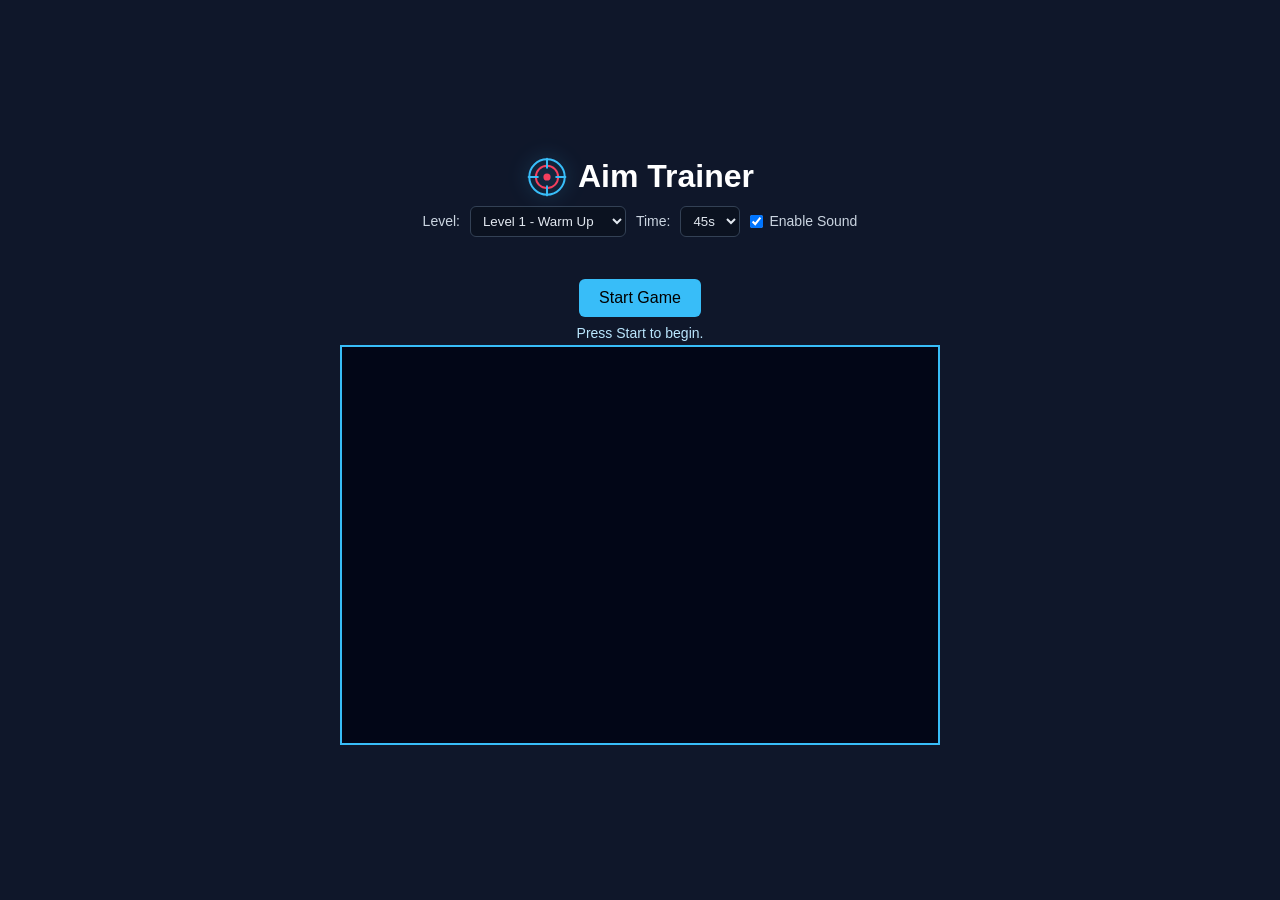
<file: index.html>
<!DOCTYPE html>
<html lang="en">
<head>
  <meta charset="UTF-8" />
  <meta name="viewport" content="width=device-width, initial-scale=1.0" />
  <title>Aim Trainer - 3 Levels</title>
  <link rel="stylesheet" href="styles.css" />
  <script src="script.js" defer></script>
</head>
<body>

  <div id="menu" class="menu">
    <div class="brand" aria-label="Aim Trainer logo">
      <svg class="brand-logo" viewBox="0 0 64 64" role="img" aria-hidden="true">
        <circle cx="32" cy="32" r="27" class="ring outer"></circle>
        <circle cx="32" cy="32" r="17" class="ring inner"></circle>
        <circle cx="32" cy="32" r="4" class="ring core"></circle>
        <line x1="32" y1="4" x2="32" y2="18" class="mark"></line>
        <line x1="32" y1="46" x2="32" y2="60" class="mark"></line>
        <line x1="4" y1="32" x2="18" y2="32" class="mark"></line>
        <line x1="46" y1="32" x2="60" y2="32" class="mark"></line>
      </svg>
      <h1>Aim Trainer</h1>
    </div>

    <div class="setup">
      <label for="levelSelect">Level:</label>
      <select id="levelSelect">
        <option value="0">Level 1 - Warm Up</option>
        <option value="1">Level 2 - Quick Aim</option>
        <option value="2">Level 3 - Snap Shot</option>
      </select>

      <label for="timeSelect">Time:</label>
      <select id="timeSelect">
        <option value="30">30s</option>
        <option value="45" selected>45s</option>
        <option value="60">60s</option>
        <option value="90">90s</option>
      </select>

      <label for="soundToggle" class="sound-toggle">
        <input id="soundToggle" type="checkbox" checked />
        Enable Sound
      </label>
    </div>

    <div class="controls">
      <button id="startBtn" type="button">Start Game</button>
    </div>

    <div id="status">Press Start to begin.</div>
  </div>

  <div id="hud" aria-live="polite">
    <span id="time">45</span>s
  </div>

  <div id="game"></div>

</body>
</html>
</file>
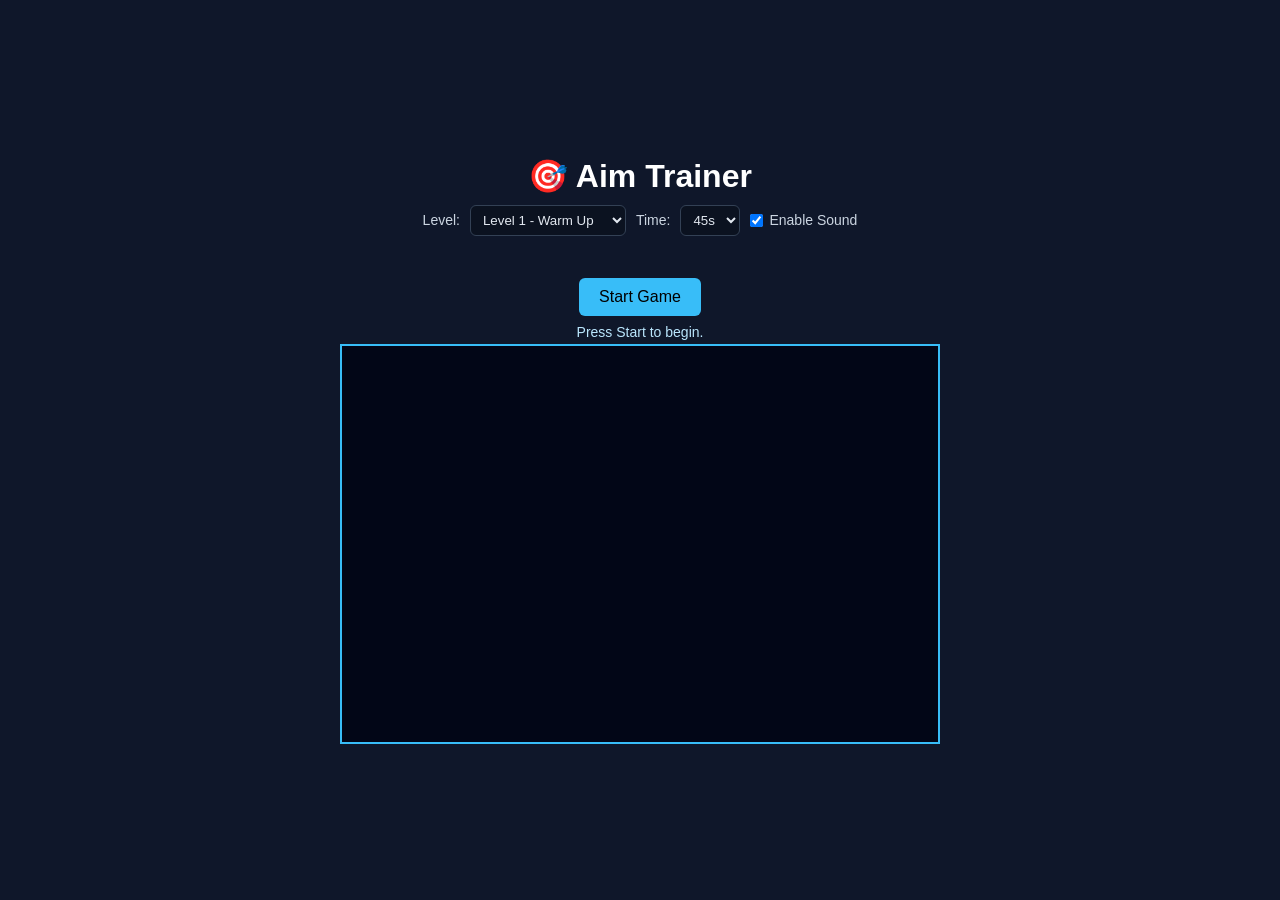
<file: AIME.html>
<!DOCTYPE html>
<html lang="en">
<head>
  <meta charset="UTF-8" />
  <meta name="viewport" content="width=device-width, initial-scale=1.0" />
  <title>Aim Trainer - 3 Levels</title>
  <link rel="stylesheet" href="styles.css" />
  <script src="script.js" defer></script>
</head>
<body>

  <div id="menu" class="menu">
    <h1>🎯 Aim Trainer</h1>

    <div class="setup">
      <label for="levelSelect">Level:</label>
      <select id="levelSelect">
        <option value="0">Level 1 - Warm Up</option>
        <option value="1">Level 2 - Quick Aim</option>
        <option value="2">Level 3 - Snap Shot</option>
      </select>

      <label for="timeSelect">Time:</label>
      <select id="timeSelect">
        <option value="30">30s</option>
        <option value="45" selected>45s</option>
        <option value="60">60s</option>
        <option value="90">90s</option>
      </select>

      <label for="soundToggle" class="sound-toggle">
        <input id="soundToggle" type="checkbox" checked />
        Enable Sound
      </label>
    </div>

    <div class="controls">
      <button id="startBtn" type="button">Start Game</button>
    </div>

    <div id="status">Press Start to begin.</div>
  </div>

  <div id="hud" aria-live="polite">
    <span id="time">45</span>s
  </div>

  <div id="game"></div>

</body>
</html>
</file>
<file: styles.css>
* { box-sizing: border-box; margin: 0; padding: 0; }
body {
  font-family: Arial, sans-serif;
  background: #0f172a;
  color: white;
  display: flex;
  flex-direction: column;
  align-items: center;
  justify-content: center;
  height: 100vh;
}

h1 { margin-bottom: 10px; }

.brand {
  display: inline-flex;
  align-items: center;
  gap: 10px;
  margin-bottom: 8px;
}

.brand h1 {
  margin-bottom: 0;
}

.brand-logo {
  width: 42px;
  height: 42px;
  filter: drop-shadow(0 0 10px rgba(56, 189, 248, 0.35));
}

.brand-logo .ring,
.brand-logo .mark {
  fill: none;
  stroke: #38bdf8;
  stroke-width: 3;
  stroke-linecap: round;
}

.brand-logo .inner {
  stroke: #f43f5e;
}

.brand-logo .core {
  fill: #f43f5e;
  stroke: #f43f5e;
}

.menu {
  display: flex;
  flex-direction: column;
  align-items: center;
}

.setup {
  display: flex;
  align-items: center;
  gap: 10px;
  margin-bottom: 12px;
  flex-wrap: wrap;
  justify-content: center;
}

.setup label {
  color: #cbd5e1;
  font-size: 14px;
}

.setup select {
  background: #0b1220;
  color: #e2e8f0;
  border: 1px solid #334155;
  border-radius: 6px;
  padding: 6px 8px;
}

.sound-toggle {
  display: inline-flex;
  align-items: center;
  gap: 6px;
}

#status {
  color: #bae6fd;
  font-size: 14px;
  margin-top: 8px;
  min-height: 20px;
}

#game {
  width: 600px;
  max-width: calc(100vw - 24px);
  height: 400px;
  background: #020617;
  border: 2px solid #38bdf8;
  position: relative;
  overflow: hidden;
}

.target {
  width: 40px;
  height: 40px;
  background: #ef4444;
  border-radius: 50%;
  position: absolute;
  cursor: crosshair;
  transition: left 0.12s linear, top 0.12s linear, width 0.12s linear, height 0.12s linear;
}

#hud {
  display: none;
  position: fixed;
  top: 20px;
  left: 50%;
  transform: translateX(-50%);
  z-index: 20;
  padding: 8px 16px;
  border-radius: 999px;
  background: rgba(2, 6, 23, 0.72);
  border: 1px solid #38bdf8;
  font-size: 26px;
  font-weight: 700;
}

.controls {
  display: flex;
  gap: 10px;
  margin-top: 15px;
}

button {
  margin-top: 15px;
  padding: 10px 20px;
  font-size: 16px;
  background: #38bdf8;
  border: none;
  border-radius: 6px;
  cursor: pointer;
}

button:hover {
  background: #0ea5e9;
}

body.game-active {
  overflow: hidden;
  justify-content: flex-start;
}

body.game-active #menu {
  display: none;
}

body.game-active #hud {
  display: block;
}

body.game-active #game {
  position: fixed;
  inset: 0;
  width: 100vw;
  max-width: none;
  height: 100vh;
  border: none;
}

@media (max-width: 700px) {
  body {
    height: auto;
    min-height: 100vh;
    padding: 16px 0;
  }

  .brand {
    gap: 8px;
  }

  .brand-logo {
    width: 36px;
    height: 36px;
  }

  #game {
    height: 300px;
  }

  body.game-active #game {
    height: 100vh;
  }
}
</file>
